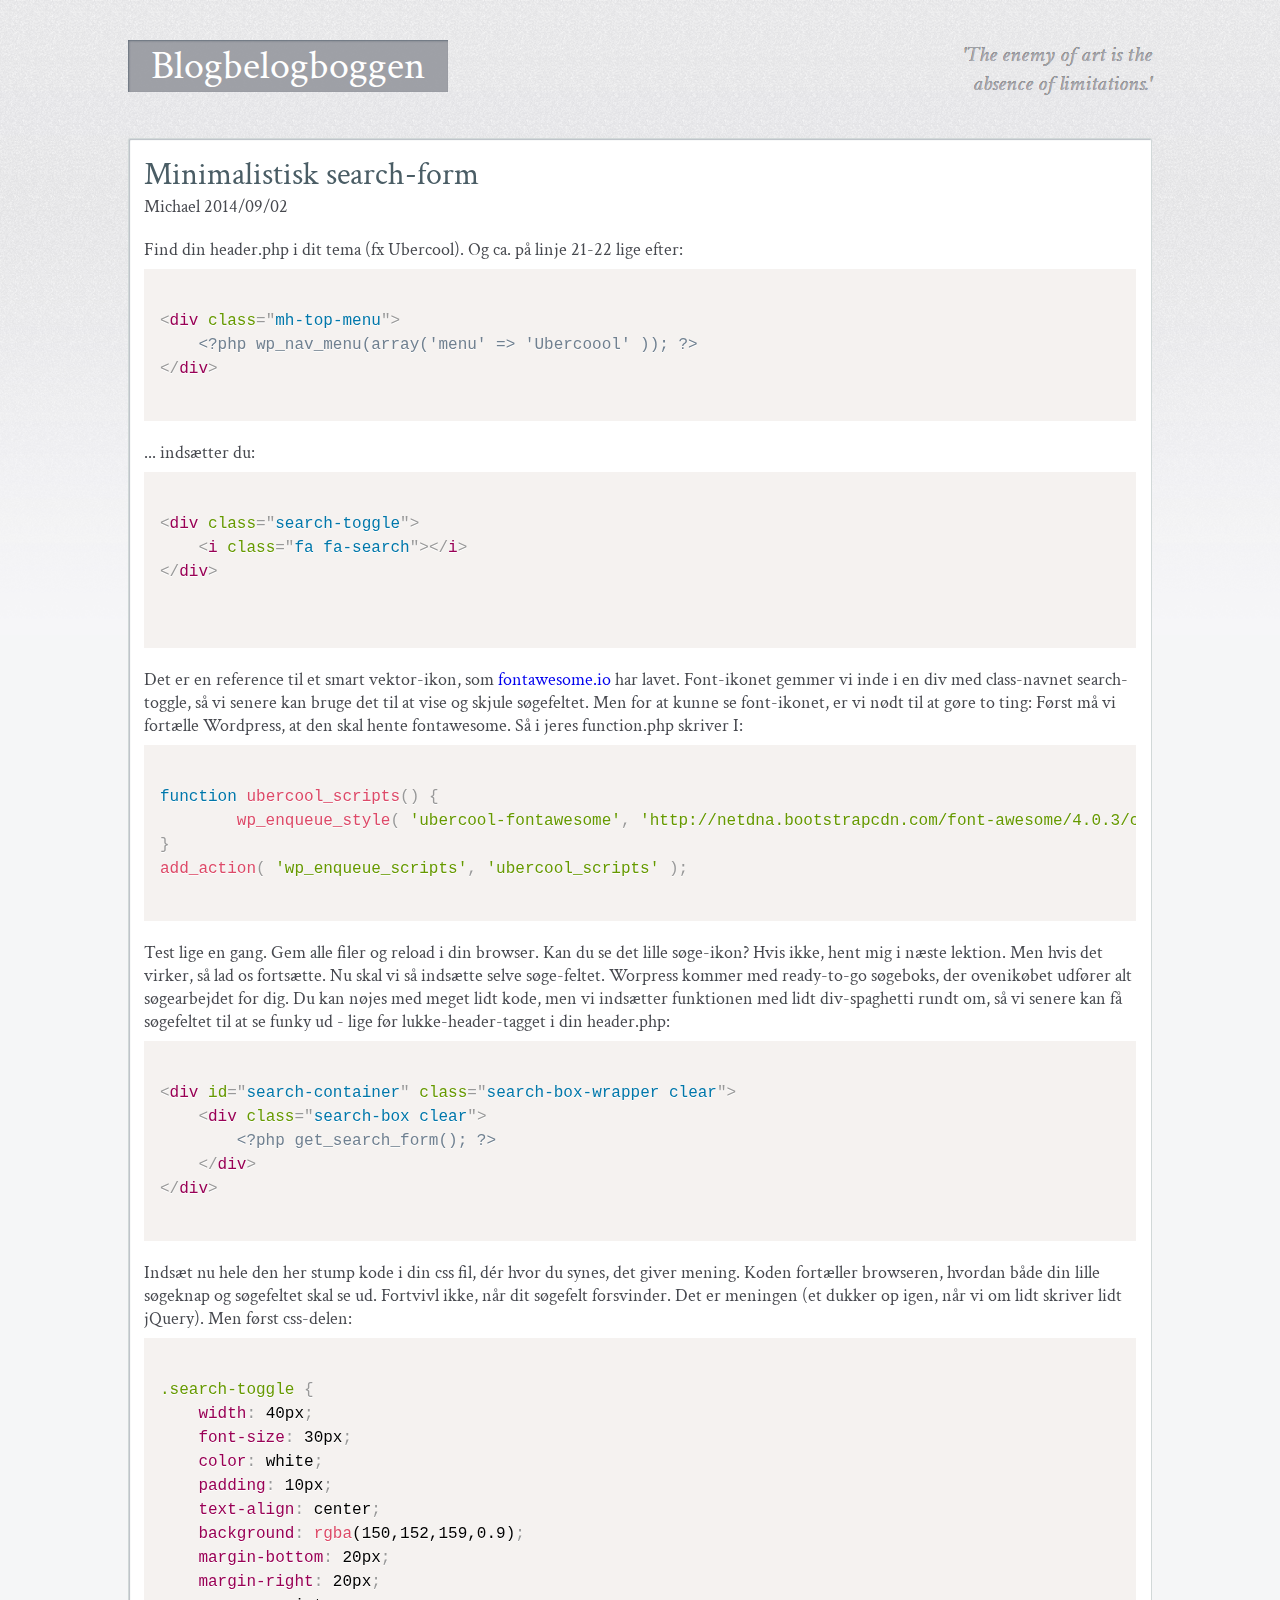
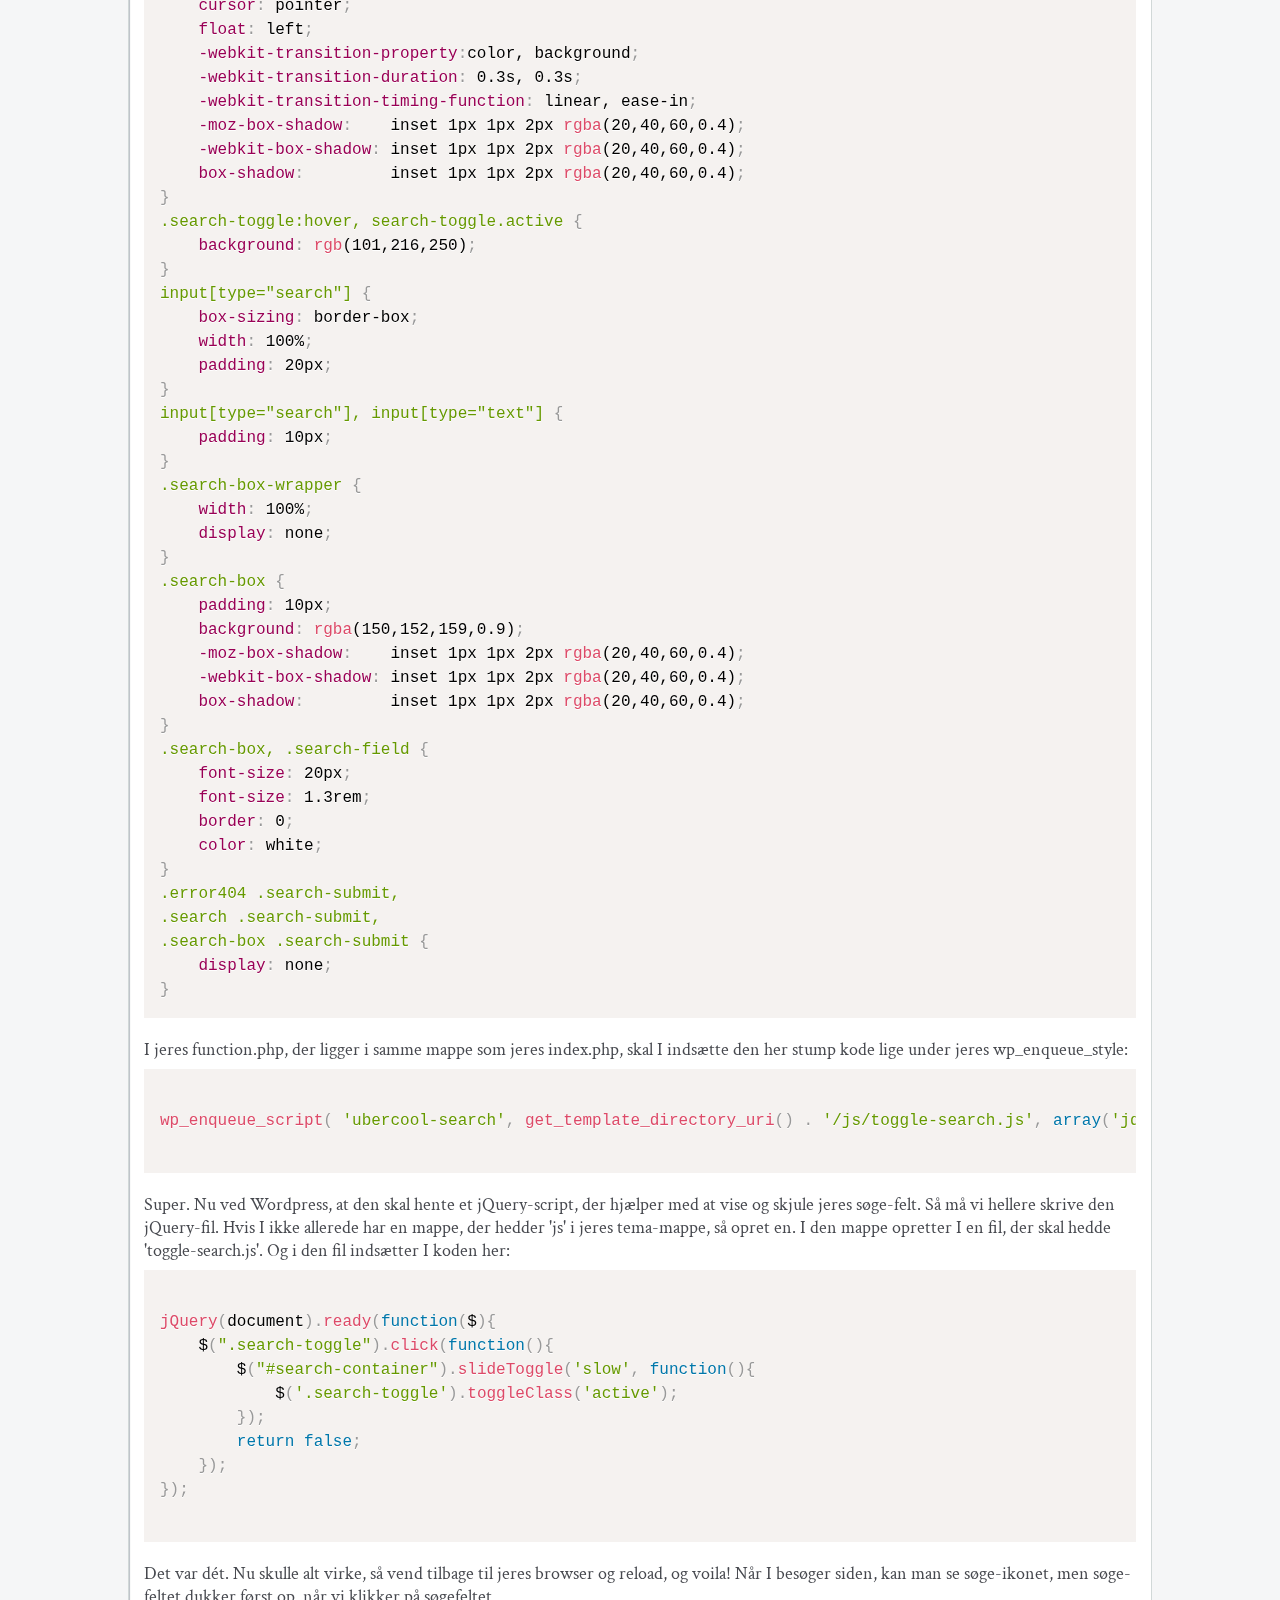
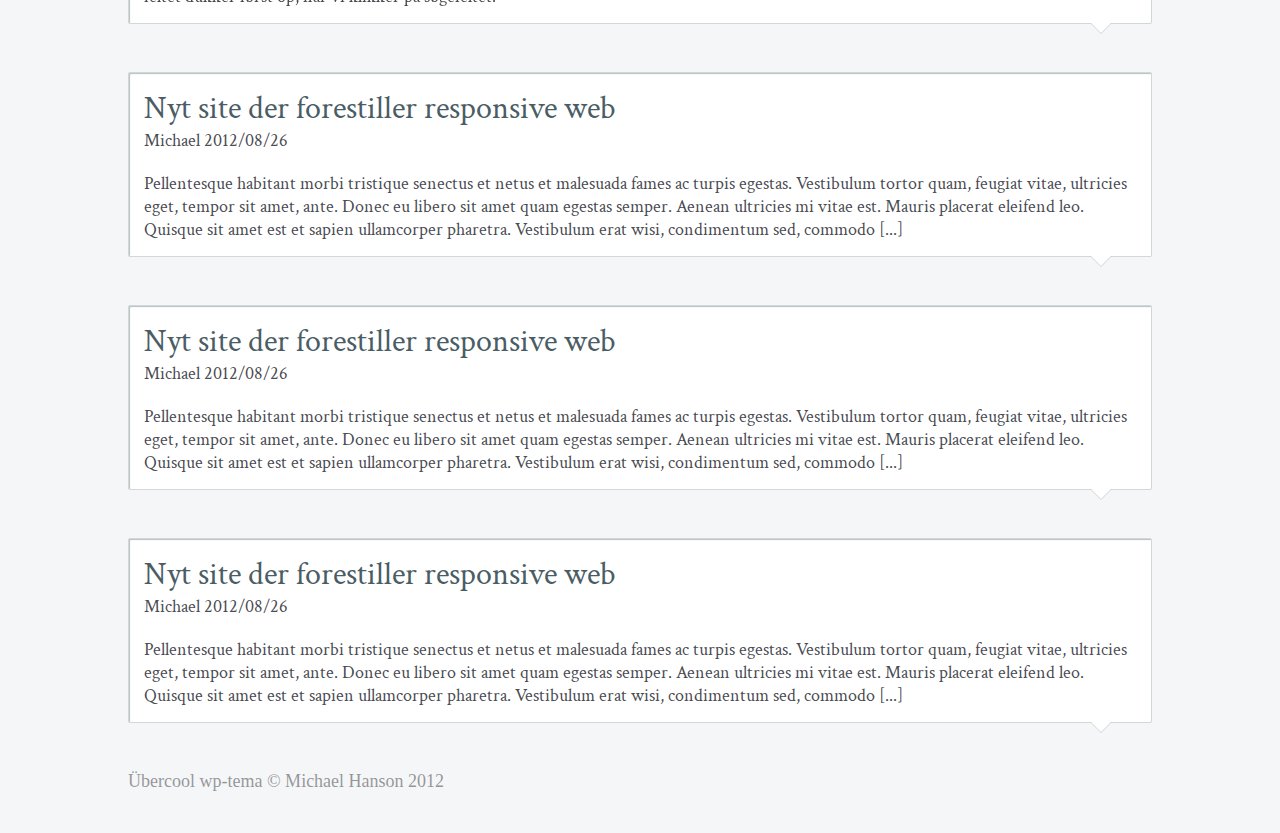
<file: html-til-wp-snippets/index.html>
<!DOCTYPE html>
<html>
<head>
	<title>Übercoooooolio</title>
	<meta charset="UTF-8">
	<link href='http://fonts.googleapis.com/css?family=Crimson+Text' rel='stylesheet' type='text/css'>
	<script src="//ajax.googleapis.com/ajax/libs/jquery/2.1.1/jquery.min.js"></script>
	<link rel="stylesheet" type="text/css" href="style.css">
	<link href="prism.css" rel="stylesheet" />
</head>
<body>
	
<div class="wrap">
	<div id="wrapper">
			
			<header>
			    <div class="mh-top-menu">
			    	<div class="menu-mh-header-nav-container"><ul id="menu-mh-header-nav" class="menu"><li class="menu-item"><a href="index.html">Blogbelogboggen</a></li>
</ul></div>			    </div>
			    <h3 class="mh-top-quote">'The enemy of art is the <br> absence of limitations.'</h3>
			</header>
	
	<section>
		
		<div class="mh-post">
		    <h3 class="mh-entry-title"><a href="single.html">Minimalistisk search-form</a></h3>
		    <span class="mh-entry-author"><a href="#" title="Posts by michael" rel="author">Michael</a></span>
		    <span class="mh-entry-date">2014/09/02</span>
		    <div class="mh-entry-content">
		    	<p>Find din header.php i dit tema (fx Ubercool). Og ca. på linje 21-22 lige efter:
		    	</p>
		    	
		    	<pre><code class="language-markup">
&lt;div class="mh-top-menu"&gt;
	&lt;?php wp_nav_menu(array('menu' => 'Ubercoool' )); ?&gt;
&lt;/div&gt;
			    </code></pre>
			    
			    <p>... indsætter du:</p>
			    	<pre><code class="language-markup">
&lt;div class="search-toggle"&gt;
	&lt;i class="fa fa-search">&lt;/i&gt;
&lt;/div&gt;

					</code></pre>
		    	<p>Det er en reference til et smart vektor-ikon, som <a href="fontawesome.io" target="_blank">fontawesome.io</a> har lavet. Font-ikonet gemmer vi inde i en div med class-navnet search-toggle, så vi senere kan bruge det til at vise og skjule søgefeltet. Men for at kunne se font-ikonet, er vi nødt til at gøre to ting: Først må vi fortælle Wordpress, at den skal hente fontawesome. Så i jeres function.php skriver I: </p>
			    
			    <pre><code class="language-php">
function ubercool_scripts() {
        wp_enqueue_style( 'ubercool-fontawesome', 'http://netdna.bootstrapcdn.com/font-awesome/4.0.3/css/font-awesome.css' );
}
add_action( 'wp_enqueue_scripts', 'ubercool_scripts' );
			    </code></pre>
			    
			    <p>Test lige en gang. Gem alle filer og reload i din browser. Kan du se det lille søge-ikon? Hvis ikke, hent mig i næste lektion. Men hvis det virker, så lad os fortsætte. Nu skal vi så indsætte selve søge-feltet. Worpress kommer med ready-to-go søgeboks, der ovenikøbet udfører alt søgearbejdet for dig. Du kan nøjes med meget lidt kode, men vi indsætter funktionen med lidt div-spaghetti rundt om, så vi senere kan få søgefeltet til at se funky ud - lige før lukke-header-tagget i din header.php:</p>
			    
			    <pre><code class="language-markup">
&lt;div id="search-container" class="search-box-wrapper clear"&gt;
    &lt;div class="search-box clear"&gt;
    	&lt;?php get_search_form(); ?&gt;
    &lt;/div&gt;
&lt;/div&gt;
				</code></pre>
				
				<p>Indsæt nu hele den her stump kode i din css fil, dér hvor du synes, det giver mening. Koden fortæller browseren, hvordan både din lille søgeknap og søgefeltet skal se ud. Fortvivl ikke, når dit søgefelt forsvinder. Det er meningen (et dukker op igen, når vi om lidt skriver lidt jQuery). Men først css-delen:</p>
				
				
				<pre><code class="language-css">
.search-toggle {
	width: 40px;
	font-size: 30px;
	color: white;
	padding: 10px;
	text-align: center;
	background: rgba(150,152,159,0.9);
	margin-bottom: 20px;
	margin-right: 20px;
	cursor: pointer;
	float: left;
	-webkit-transition-property:color, background; 
	-webkit-transition-duration: 0.3s, 0.3s; 
	-webkit-transition-timing-function: linear, ease-in;
	-moz-box-shadow:    inset 1px 1px 2px rgba(20,40,60,0.4);
    -webkit-box-shadow: inset 1px 1px 2px rgba(20,40,60,0.4);
    box-shadow:         inset 1px 1px 2px rgba(20,40,60,0.4);
}
.search-toggle:hover, search-toggle.active {
	background: rgb(101,216,250);
}
input[type="search"] {
    box-sizing: border-box;
    width: 100%;
    padding: 20px;
}
input[type="search"], input[type="text"] {
	padding: 10px;
}
.search-box-wrapper {
	width: 100%;
    display: none;
}
.search-box {
    padding: 10px;
    background: rgba(150,152,159,0.9);
    -moz-box-shadow:    inset 1px 1px 2px rgba(20,40,60,0.4);
    -webkit-box-shadow: inset 1px 1px 2px rgba(20,40,60,0.4);
    box-shadow:         inset 1px 1px 2px rgba(20,40,60,0.4);
}
.search-box, .search-field {
    font-size: 20px;
    font-size: 1.3rem;
    border: 0;
    color: white;
}
.error404 .search-submit,
.search .search-submit,
.search-box .search-submit { 
    display: none; 
}				</code></pre>
				
				<p>I jeres function.php, der ligger i samme mappe som jeres index.php, skal I indsætte den her stump kode lige under jeres wp_enqueue_style:</p>
				
				<pre><code class="language-php">
wp_enqueue_script( 'ubercool-search', get_template_directory_uri() . '/js/toggle-search.js', array('jquery'), '20140906', true );
				</code></pre>
				
				<p>Super. Nu ved Wordpress, at den skal hente et jQuery-script, der hjælper med at vise og skjule jeres søge-felt. Så må vi hellere skrive den jQuery-fil. Hvis I ikke allerede har en mappe, der hedder 'js' i jeres tema-mappe, så opret en. I den mappe opretter I en fil, der skal hedde 'toggle-search.js'. Og i den fil indsætter I koden her:</p>
				
				<pre><code class="language-javascript">
jQuery(document).ready(function($){
    $(".search-toggle").click(function(){
        $("#search-container").slideToggle('slow', function(){
            $('.search-toggle').toggleClass('active');
        });
        return false;
    });
});
				</code></pre>
				
				<p>Det var dét. Nu skulle alt virke, så vend tilbage til jeres browser og reload, og voila! Når I besøger siden, kan man se søge-ikonet, men søge-feltet dukker først op, når vi klikker på søgefeltet.</p>

		    </div><!-- ends mh-entry-content -->
		</div><!-- ends mh-post -->
		
		<div class="mh-post">
		    <h3 class="mh-entry-title"><a href="single.html">Nyt site der forestiller responsive web</a></h3>
		    <span class="mh-entry-author"><a href="#" title="Posts by michael" rel="author">Michael</a></span>
		    <span class="mh-entry-date">2012/08/26</span>
		    <div class="mh-entry-content">
		    	<p>Pellentesque habitant morbi tristique senectus et netus et malesuada fames ac turpis egestas. Vestibulum tortor quam, feugiat vitae, ultricies eget, tempor sit amet, ante. Donec eu libero sit amet quam egestas semper. Aenean ultricies mi vitae est. Mauris placerat eleifend leo. Quisque sit amet est et sapien ullamcorper pharetra. Vestibulum erat wisi, condimentum sed, commodo [...]</p>
		    </div><!-- ends mh-entry-content -->
		</div><!-- ends mh-post -->
		
		<div class="mh-post">
		    <h3 class="mh-entry-title"><a href="single.html">Nyt site der forestiller responsive web</a></h3>
		    <span class="mh-entry-author"><a href="#" title="Posts by michael" rel="author">Michael</a></span>
		    <span class="mh-entry-date">2012/08/26</span>
		    <div class="mh-entry-content">
		    	<p>Pellentesque habitant morbi tristique senectus et netus et malesuada fames ac turpis egestas. Vestibulum tortor quam, feugiat vitae, ultricies eget, tempor sit amet, ante. Donec eu libero sit amet quam egestas semper. Aenean ultricies mi vitae est. Mauris placerat eleifend leo. Quisque sit amet est et sapien ullamcorper pharetra. Vestibulum erat wisi, condimentum sed, commodo [...]</p>
		    </div><!-- ends mh-entry-content -->
		</div><!-- ends mh-post -->
		
		<div class="mh-post">
		    <h3 class="mh-entry-title"><a href="single.html">Nyt site der forestiller responsive web</a></h3>
		    <span class="mh-entry-author"><a href="#" title="Posts by michael" rel="author">Michael</a></span>
		    <span class="mh-entry-date">2012/08/26</span>
		    <div class="mh-entry-content">
		    	<p>Pellentesque habitant morbi tristique senectus et netus et malesuada fames ac turpis egestas. Vestibulum tortor quam, feugiat vitae, ultricies eget, tempor sit amet, ante. Donec eu libero sit amet quam egestas semper. Aenean ultricies mi vitae est. Mauris placerat eleifend leo. Quisque sit amet est et sapien ullamcorper pharetra. Vestibulum erat wisi, condimentum sed, commodo [...]</p>
		    </div><!-- ends mh-entry-content -->
		</div><!-- ends mh-post -->
		
	</section>


	</div><!-- ends wrapper -->
	<div class="push"></div><!-- keeps footer at bottom -->
</div><!-- ends wrap -->
	
	<script src="prism.js"></script>

	<div class="footer">
		<div id="footer-wrap">
			<span class="mh-footer-copyright">Übercool wp-tema &copy; Michael Hanson 2012</span>
		</div><!-- ends footer-wrap -->
	</div><!-- ends footer -->

</body>
</html>
</file>
<file: html-til-wp-snippets/style.css>
/*
Theme Name: Übercool
Theme URL: http://tss.dk
Description: Übercool er et tema designet til at undervise 3g'ere i wp-tema-design. Minimalistisk med fluid-elements.
Author: Michael Hanson
Author URL: tss.dk
Version:0.1.3
Tags: one-column, minimal, fluid
*/
html, body, div, span, applet, object, iframe,
h1, h2, h3, h4, h5, h6, p, blockquote, pre,
a, abbr, acronym, address, big, cite, code,
del, dfn, em, img, ins, kbd, q, s, samp,
small, strike, strong, sub, sup, tt, var,
b, u, i, center,
dl, dt, dd, ol, ul, li,
fieldset, form, label, legend,
table, caption, tbody, tfoot, thead, tr, th, td,
article, aside, canvas, details, embed, 
figure, figcaption, footer, header, hgroup, 
menu, nav, output, ruby, section, summary,
time, mark, audio, video {
	margin: 0;
	padding: 0;
	border: 0;
	font-size: 100%;
	font: inherit;
	vertical-align: baseline;
}
section, article, header, footer, nav, aside, hgroup {
	display: block;
}
body {
	background: url('images/bgr-top.png') repeat-x, url('images/bgr-bottom.png') ;
}
html, body {
	height: 100%;
}
.wrap {
	min-height: 100%;
	height: auto !important;
	width:80%;
	height: 100%;
	margin: 0 auto -62px;
}
.footer, .push {
	height: 62px;
}

/* -- TYPOGRAFI -- */
h1, h2, h3, p, .author-date, .author, label, a, .mh-entry-date {
	font-family: 'Crimson Text', serif;
}
a {
	text-decoration: none;
}
h1 {
	font-size: 90px;
	text-transform: uppercase;
	color: rgb(160,162,169);
}
h3.mh-top-quote {
	font-size: 22px;
	font-style: oblique;
	text-align: right;
	color: rgba(180,182,189,0.9);
	text-shadow: 1px 2px 2px rgb(230,230,233), 0 0 0 #000, 1px 2px 3px rgb(230,230,233);
}
h3.mh-entry-title a {
	font-size: 32px;
	color: rgb(74,93,101);
	-webkit-transition-property:color, background; 
	-webkit-transition-duration: 0.3s, 0.3s; 
	-webkit-transition-timing-function: linear, ease-in;
}
h3.mh-entry-title a:hover, h3.mh-entry-title a:active, .mh-entry-author a:hover, .mh-entry-author a:active {
	color: rgb(101,216,250);

}
p, .mh-footer-copyright {
	margin-top: 20px;
	font-size: 18px;
	color:rgba(50,52,59,0.9);
}
.mh-footer-copyright {
	color: rgba(50,52,59,0.5);
}
.mh-entry-author a, .mh-entry-date {
	color: rgba(50,52,59,0.9);
	font-size: 18px;
	-webkit-transition-property:color, background; 
	-webkit-transition-duration: 0.3s, 0.3s; 
	-webkit-transition-timing-function: linear, ease-in;
}
ol, ul {
	list-style: none;
}
ol li a, ul li a {
	text-decoration: none;
	color: rgb(120,122,129);
}

/*-- HEADER -- */
#wrap {
	width:80%;
	min-width: 394px;
	margin: 60px auto;
}
header {
	padding: 40px 0 0 0;
}
.mh-top-menu li.menu-item {
	width: 320px;
	text-align: center;
	background: rgba(150,152,159,0.9);
	margin-bottom: 20px;
	display: block;
	float: left;
	-webkit-transition-property:color, background; 
	-webkit-transition-duration: 0.3s, 0.3s; 
	-webkit-transition-timing-function: linear, ease-in;
	-moz-box-shadow:    inset 1px 1px 2px rgba(20,40,60,0.4);
    -webkit-box-shadow: inset 1px 1px 2px rgba(20,40,60,0.4);
    box-shadow:         inset 1px 1px 2px rgba(20,40,60,0.4);
}
.mh-top-menu li.menu-item:hover {
	background: rgb(101,216,250);
}
li.menu-item a {
	font-size: 40px;
	color: white;
	padding: 20px;
}

/* -- MAIN CONTENT -- */
section {
	margin-top: 40px;
}
.mh-post {
	background: none repeat scroll 0 0 #FFFFFF;
    border: 1px solid rgba(190,199,199,0.7);
    border-radius: 2px 2px 2px 2px;
    margin: 1em 0 3em;
    padding: 15px;
    position: relative;
    -moz-box-shadow:    inset 1px 1px 1px rgba(20,40,60,0.3);
    -webkit-box-shadow: inset 1px 1px 1px rgba(20,40,60,0.3);
    box-shadow:         inset 1px 1px 1px rgba(20,40,60,0.3);
}
.mh-post:after {
    border-color: white transparent;
    border-style: solid;
    border-width: 10px 10px 0;
    bottom: -10px;
    content: "";
    display: block;
    right: 40px;
    position: absolute;
    width: 0;
    -moz-box-shadow:    inset 0 0 2px #000000;
    -webkit-box-shadow: inset 0 0 2px #000000;
    box-shadow:         inset 0 0 2px #000000;
}
.mh-post:before {
    border-color: rgba(190,199,199,0.7) transparent;
    border-style: solid;
    border-width: 11px 11px 0;
    bottom: -11px;
    content: "";
    display: block;
    right: 39px;
    position: absolute;
    width: 0;
}

/* -- SINGLE -- */


/* -- COMMENTS -- */


/* -- FORM -- */


/* -- IMGs -- */
img {
	max-width: 100%;
	height: auto;
	width: auto; /* ie8 */
}

/* -- FOOTER -- */
#footer-wrap {
	position: relative;
	width:80%;
	margin:0 auto;
}
</file>
<file: html-til-wp-snippets/prism.css>
/* http://prismjs.com/download.html?themes=prism&languages=markup+css+css-extras+clike+javascript+php+php-extras */
/**
 * prism.js default theme for JavaScript, CSS and HTML
 * Based on dabblet (http://dabblet.com)
 * @author Lea Verou
 */

code[class*="language-"],
pre[class*="language-"] {
	color: black;
	text-shadow: 0 1px white;
	font-family: Consolas, Monaco, 'Andale Mono', monospace;
	direction: ltr;
	text-align: left;
	white-space: pre;
	word-spacing: normal;
	word-break: normal;
	line-height: 1.5;

	-moz-tab-size: 4;
	-o-tab-size: 4;
	tab-size: 4;

	-webkit-hyphens: none;
	-moz-hyphens: none;
	-ms-hyphens: none;
	hyphens: none;
}

pre[class*="language-"]::-moz-selection, pre[class*="language-"] ::-moz-selection,
code[class*="language-"]::-moz-selection, code[class*="language-"] ::-moz-selection {
	text-shadow: none;
	background: #b3d4fc;
}

pre[class*="language-"]::selection, pre[class*="language-"] ::selection,
code[class*="language-"]::selection, code[class*="language-"] ::selection {
	text-shadow: none;
	background: #b3d4fc;
}

@media print {
	code[class*="language-"],
	pre[class*="language-"] {
		text-shadow: none;
	}
}

/* Code blocks */
pre[class*="language-"] {
	padding: 1em;
	margin: .5em 0;
	overflow: auto;
}

:not(pre) > code[class*="language-"],
pre[class*="language-"] {
	background: #f5f2f0;
}

/* Inline code */
:not(pre) > code[class*="language-"] {
	padding: .1em;
	border-radius: .3em;
}

.token.comment,
.token.prolog,
.token.doctype,
.token.cdata {
	color: slategray;
}

.token.punctuation {
	color: #999;
}

.namespace {
	opacity: .7;
}

.token.property,
.token.tag,
.token.boolean,
.token.number,
.token.constant,
.token.symbol,
.token.deleted {
	color: #905;
}

.token.selector,
.token.attr-name,
.token.string,
.token.char,
.token.builtin,
.token.inserted {
	color: #690;
}

.token.operator,
.token.entity,
.token.url,
.language-css .token.string,
.style .token.string,
.token.variable {
	color: #a67f59;
	background: hsla(0, 0%, 100%, .5);
}

.token.atrule,
.token.attr-value,
.token.keyword {
	color: #07a;
}

.token.function {
	color: #DD4A68;
}

.token.regex,
.token.important {
	color: #e90;
}

.token.important {
	font-weight: bold;
}

.token.entity {
	cursor: help;
}
</file>
